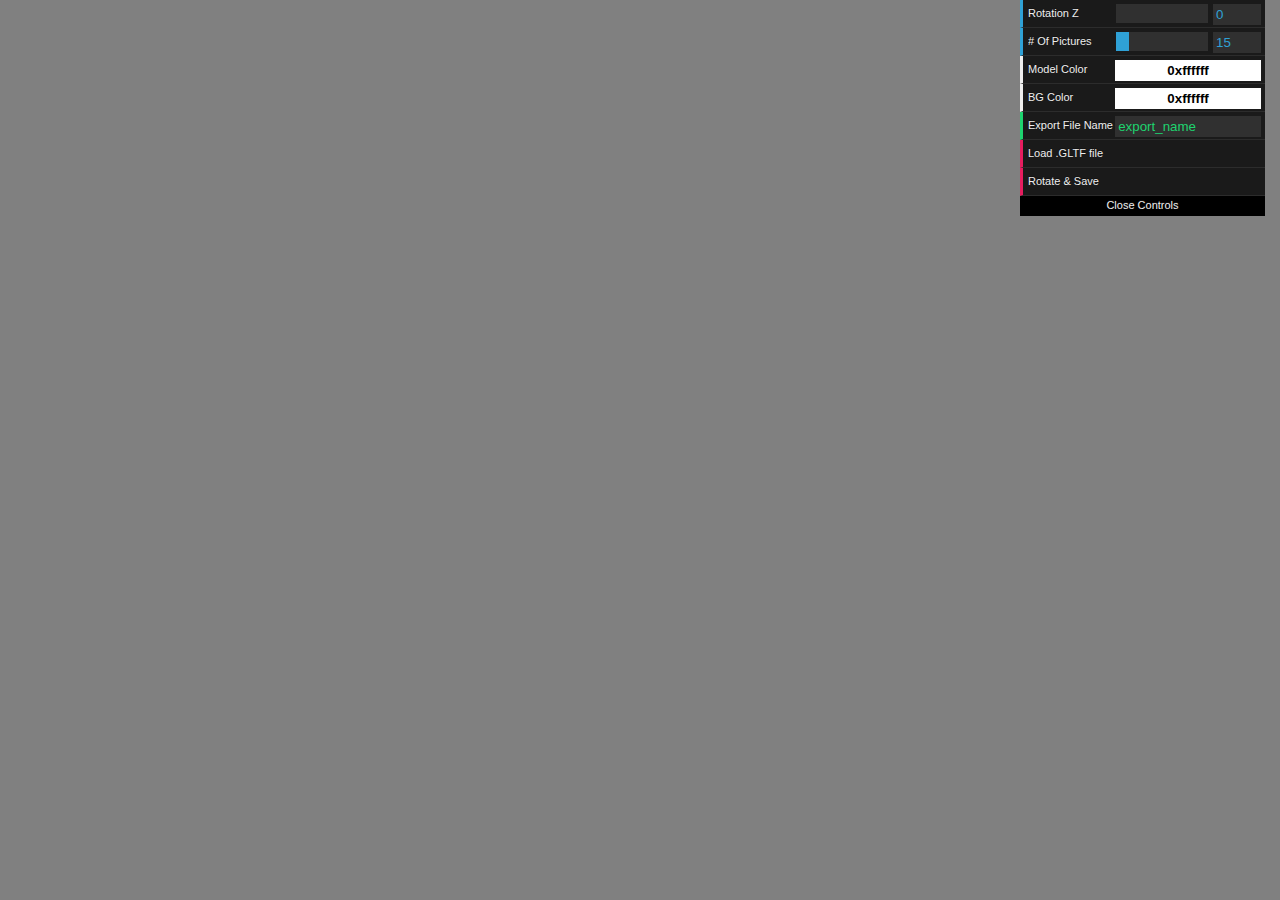
<file: gltf-to-image/index.html>
<!doctype html><html lang="en"><head><meta charset="UTF-8"><meta name="viewport" content="width=device-width,initial-scale=1"><title>ThreeJS Obj Render</title><script defer="defer" src="bundle.0a04a9b0811d8a228415.js"></script><link href="main.css" rel="stylesheet"></head><body><canvas class="webgl"></canvas><input id="myInput" type="file" style="visibility:hidden" accept=".glb"/></body></html>
</file>
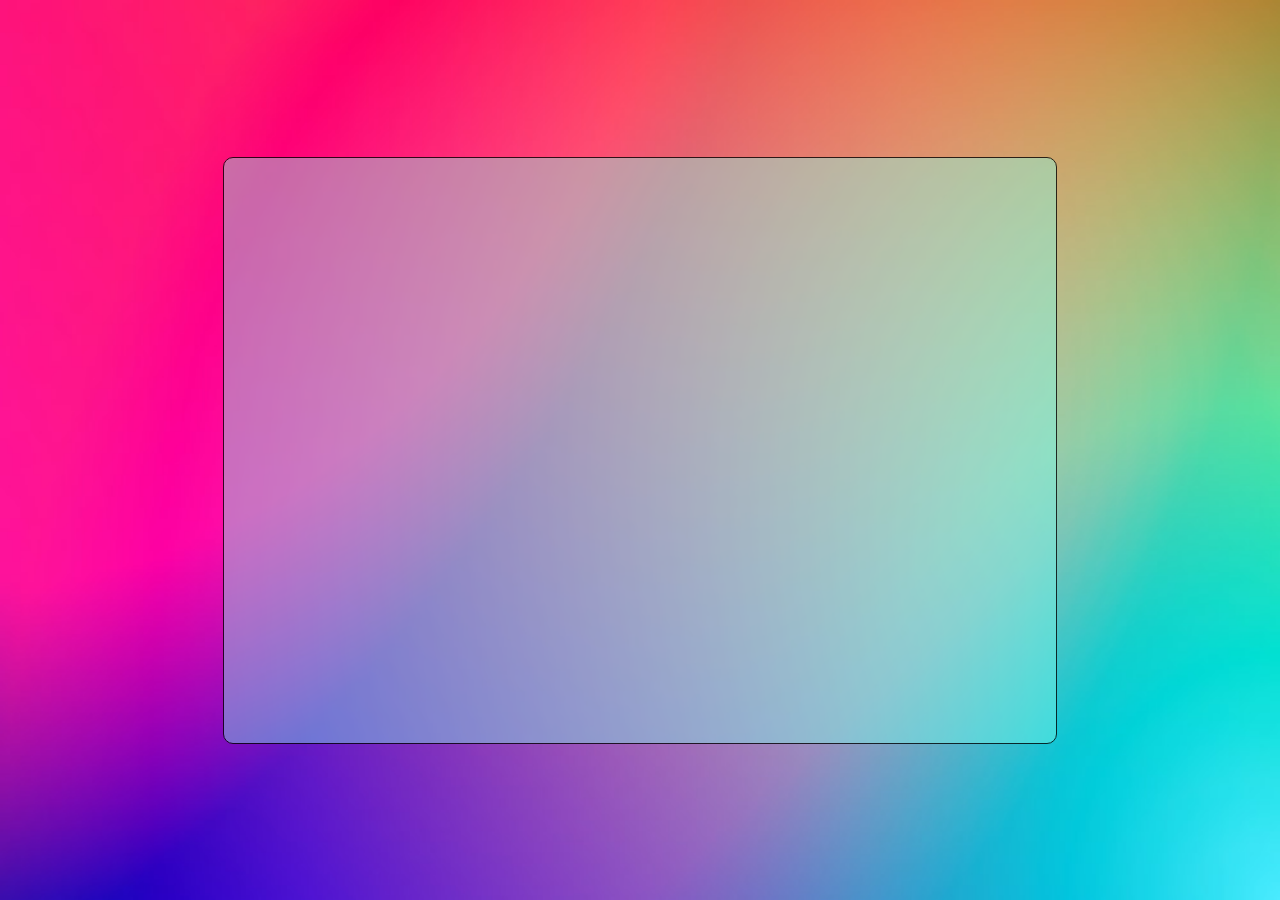
<file: demos/gridtest/index.html>
<!DOCTYPE html>
<html lang="en">
<head>
    <meta charset="UTF-8">
    <meta http-equiv="X-UA-Compatible" content="IE=edge">
    <meta name="viewport" content="width=device-width, initial-scale=1.0">
    <title>Document</title>
    <link rel="stylesheet" href="./styles.css">
</head>
<body>
    <div class = "wrapper">
        <div class="container">
            <h1>1</h1>
        </div>
    </div>

    <script type = "text/javascript">
        const elems = document.querySelectorAll(".container > *");
        let count = elems.length;
        elems.forEach((elem,index) => {
            const click = () => {
                //alert(`Clicked Item #${index}`);
                //event.srcElement

                const newElem = document.createElement("h1");
                newElem.innerHTML = ++count;
                newElem.addEventListener("click",click);

                document.querySelector(".container").appendChild(newElem);
            }

            elem.addEventListener("click",click);
        })
    </script>
</body>
</html>
</file>
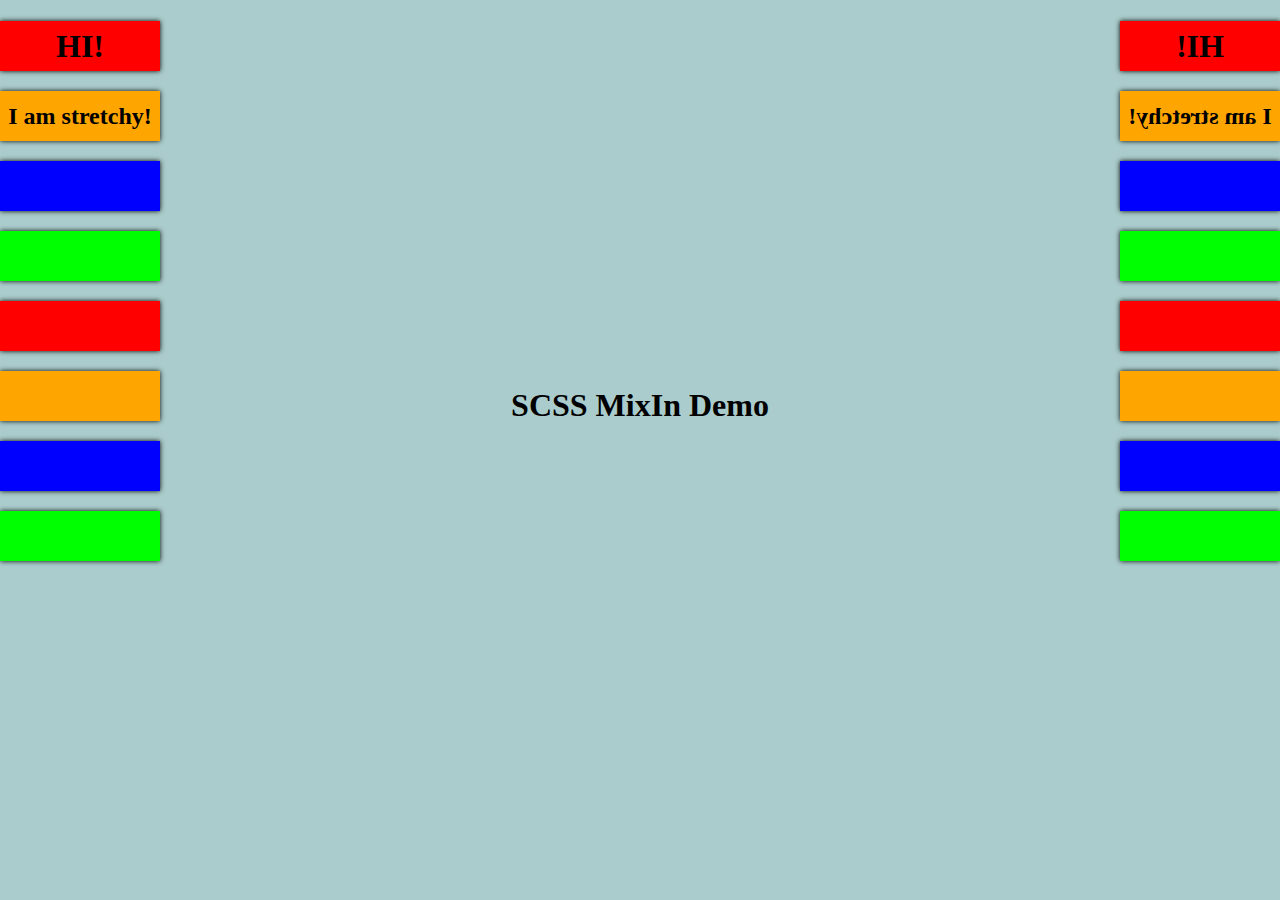
<file: demos/sasstest/index.html>
<!DOCTYPE html>
<html lang="en">
<head>
    <meta charset="UTF-8">
    <meta http-equiv="X-UA-Compatible" content="IE=edge">
    <meta name="viewport" content="width=device-width, initial-scale=1.0">
    <title>Document</title>
    <link rel="stylesheet" href="./styles.css">
</head>
<body>
    <div class = "text">
        <h1>SCSS MixIn Demo</h1>
    </div>
        
    <div class = "forward">
        <h1>HI!</h1>
        <h2>I am stretchy!</h2>
        <span></span>
        <span></span>
        
        <span></span>
        <span></span>
        <span></span>
        <span></span>
    </div>

    <div class = "backward">
        <h1>HI!</h1>
        <h2>I am stretchy!</h2>
        <span></span>
        <span></span>
        
        <span></span>
        <span></span>
        <span></span>
        <span></span>
    </div>
</body>
</html>
</file>
<file: gltf-to-image/main.css>
*
{
    margin: 0;
    padding: 0;
}

html,
body
{
    height: 100vh;
    font-family: 'Poppins';
}

.webgl
{
    position: fixed;
    top: 0;
    left: 0;
    outline: none;
}


/*# sourceMappingURL=main.css.map*/
</file>
<file: demos/gridtest/styles.css>
body {
    --column-count:6;

    margin:0;
    /*background:radial-gradient(white,rgb(146, 221, 255));*/
    background:url("./bg.jpg") no-repeat;
    background-size:100vw 100vh;
}

.wrapper {
    position:absolute;
    left:0;
    top:0;
    width:100vw;
    height:100vh;
    display:grid;
    place-items:center;
}

.container {
    width:65vw;
    height:65vh;
    background-color:rgba(127, 255, 238, 0.5);
    display:grid;
    grid-template-columns:repeat(var(--column-count),auto);
    text-align:center;
    grid-column-gap: 0px;
    grid-row-gap: 0px;
    border:1px solid black;
    border-radius:10px;
    overflow:hidden;
    backdrop-filter: blur(4px);
    opacity:0.8;
}

.container > * {
    border:1px dashed black;
    display:grid;
    place-items:center;
    margin:0;
    transition:background-color .1s;
    cursor:pointer;
    opacity: 0;
    animation:fadeIn 1s;
    animation-iteration-count: 1;
    animation-fill-mode: forwards;
    user-select:none;
}

.container > *:hover {
    background-color:yellow;
}

@keyframes fadeIn {
    0% {opacity:0}
    100% {opacity:1}
}
</file>
<file: demos/sasstest/styles.css>
body {
  background-color: #abcccc;
  margin: 0;
  overflow: hidden;
}

body div.text {
  display: -ms-grid;
  display: grid;
  place-items: center;
  height: 90vh;
  position: relative;
  -webkit-user-select: none;
     -moz-user-select: none;
      -ms-user-select: none;
          user-select: none;
}

body div.text * {
  -webkit-transition: 1s;
  transition: 1s;
}

body div.text *:hover {
  background-color: yellow;
  -webkit-transform: scale(2);
          transform: scale(2);
  -webkit-box-shadow: 0 0 5px black;
          box-shadow: 0 0 5px black;
}

div.backward {
  position: absolute;
  right: -160px;
  top: 0;
}

div.backward * {
  width: 160px;
  height: 50px;
  display: block;
  margin-bottom: 20px;
  -webkit-box-shadow: 0 0 5px black;
          box-shadow: 0 0 5px black;
  -webkit-transform-origin: left;
          transform-origin: left;
  -webkit-transform: scaleX(-1);
          transform: scaleX(-1);
  display: -ms-grid;
  display: grid;
  place-items: center;
}

@-webkit-keyframes elem-move-1 {
  0% {
    -webkit-transform: scaleX(-1);
            transform: scaleX(-1);
  }
  100% {
    -webkit-transform: scaleX(-2);
            transform: scaleX(-2);
  }
}

@keyframes elem-move-1 {
  0% {
    -webkit-transform: scaleX(-1);
            transform: scaleX(-1);
  }
  100% {
    -webkit-transform: scaleX(-2);
            transform: scaleX(-2);
  }
}

div.backward *:nth-child(4n+1) {
  background-color: red;
  -webkit-animation: elem-move-1 1s infinite 0.5s alternate;
          animation: elem-move-1 1s infinite 0.5s alternate;
}

div.backward *:nth-child(4n+2) {
  background-color: orange;
  -webkit-animation: elem-move-1 1s infinite 1s alternate;
          animation: elem-move-1 1s infinite 1s alternate;
}

div.backward *:nth-child(4n+3) {
  background-color: blue;
  -webkit-animation: elem-move-1 1s infinite 1.5s alternate;
          animation: elem-move-1 1s infinite 1.5s alternate;
}

div.backward *:nth-child(4n+4) {
  background-color: lime;
  -webkit-animation: elem-move-1 1s infinite 2s alternate;
          animation: elem-move-1 1s infinite 2s alternate;
}

div.forward {
  position: absolute;
  left: 0;
  top: 0;
}

div.forward * {
  width: 160px;
  height: 50px;
  display: block;
  margin-bottom: 20px;
  -webkit-box-shadow: 0 0 5px black;
          box-shadow: 0 0 5px black;
  -webkit-transform-origin: left;
          transform-origin: left;
  -webkit-transform: scaleX(1);
          transform: scaleX(1);
  display: -ms-grid;
  display: grid;
  place-items: center;
}

@-webkit-keyframes elem-move1 {
  0% {
    -webkit-transform: scaleX(1);
            transform: scaleX(1);
  }
  100% {
    -webkit-transform: scaleX(2);
            transform: scaleX(2);
  }
}

@keyframes elem-move1 {
  0% {
    -webkit-transform: scaleX(1);
            transform: scaleX(1);
  }
  100% {
    -webkit-transform: scaleX(2);
            transform: scaleX(2);
  }
}

div.forward *:nth-child(4n+1) {
  background-color: red;
  -webkit-animation: elem-move1 1s infinite 0.5s alternate;
          animation: elem-move1 1s infinite 0.5s alternate;
}

div.forward *:nth-child(4n+2) {
  background-color: orange;
  -webkit-animation: elem-move1 1s infinite 1s alternate;
          animation: elem-move1 1s infinite 1s alternate;
}

div.forward *:nth-child(4n+3) {
  background-color: blue;
  -webkit-animation: elem-move1 1s infinite 1.5s alternate;
          animation: elem-move1 1s infinite 1.5s alternate;
}

div.forward *:nth-child(4n+4) {
  background-color: lime;
  -webkit-animation: elem-move1 1s infinite 2s alternate;
          animation: elem-move1 1s infinite 2s alternate;
}
/*# sourceMappingURL=styles.css.map */
</file>
